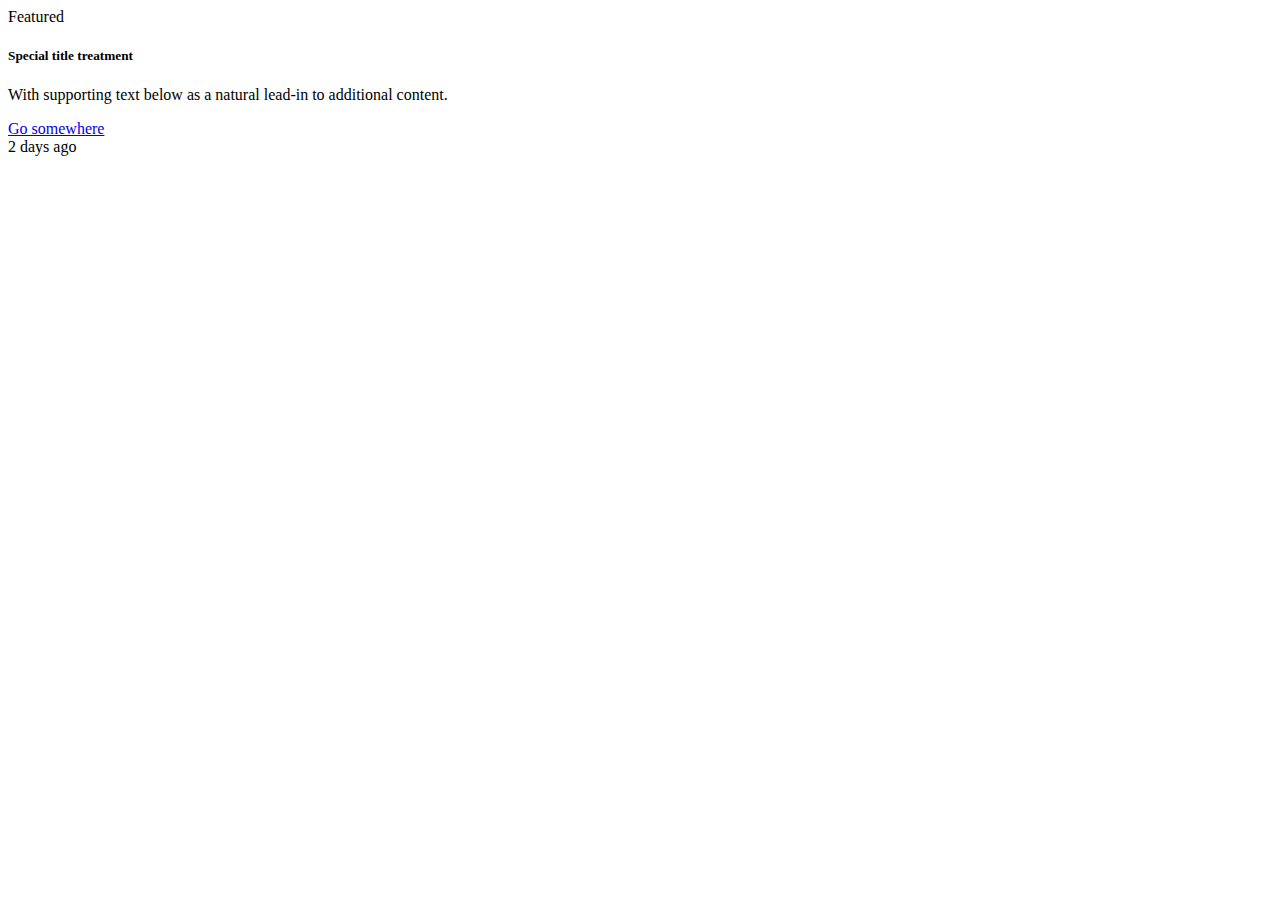
<file: src/main/resources/templates/user.html>
<!DOCTYPE html>
<html lang="en">
<head>
    <meta charset="UTF-8">
    <title>Title</title>
</head>
<body>
    <div class="row justify-content-center">
        <div class="col-6">
            <div class="card text-center">
                <div class="card-header">
                    Featured
                </div>
                <div class="card-body">
                    <h5 class="card-title">Special title treatment</h5>
                    <p class="card-text">With supporting text below as a natural lead-in to additional content.</p>
                    <a href="#" class="btn btn-primary">Go somewhere</a>
                </div>
                <div class="card-footer text-muted">
                    2 days ago
                </div>
            </div>
        </div>
    </div>
</body>
<script th:src="@{/webjars/jquery/3.0.0/jquery.min.js}"></script>
<script th:src="@{/webjars/popper.js/1.12.9-1/umd/popper.min.js}"></script>
<script th:src="@{/webjars/bootstrap/4.0.0-2/js/bootstrap.min.js}"></script>
</html>
</file>
